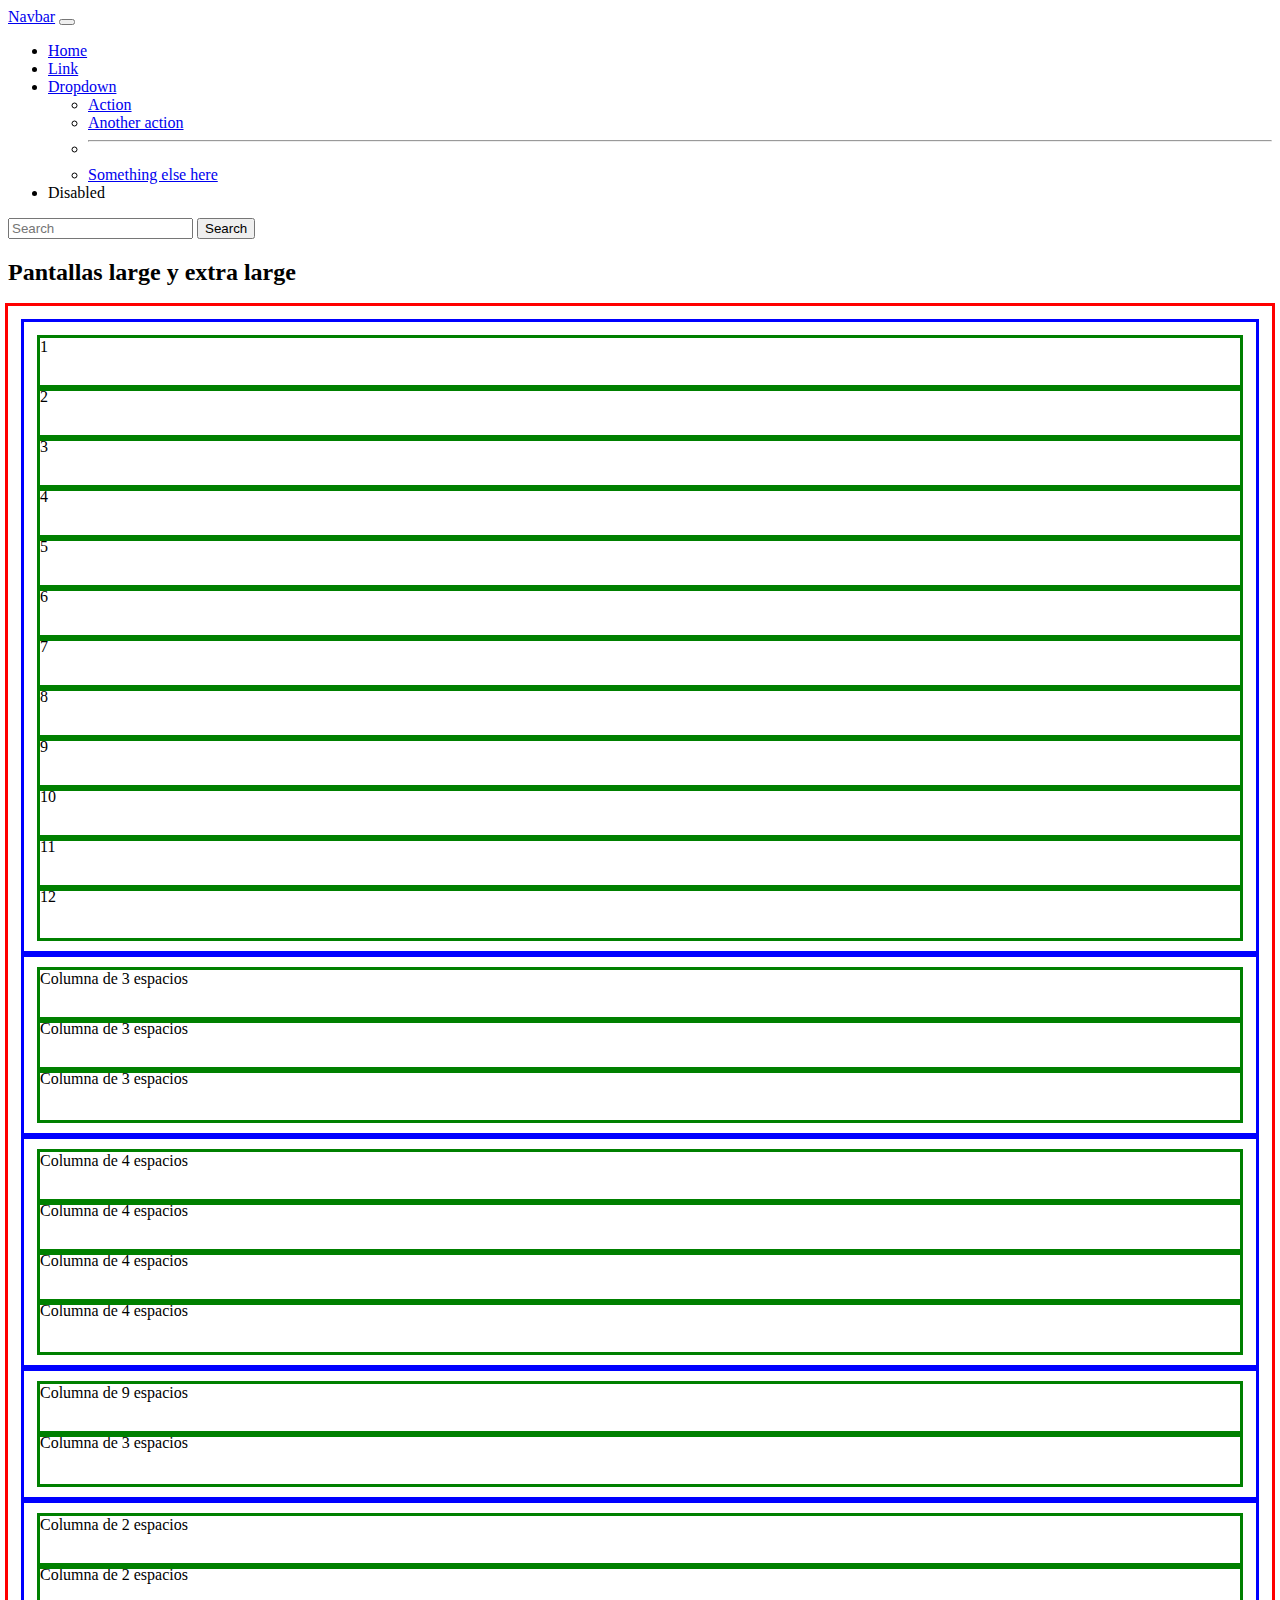
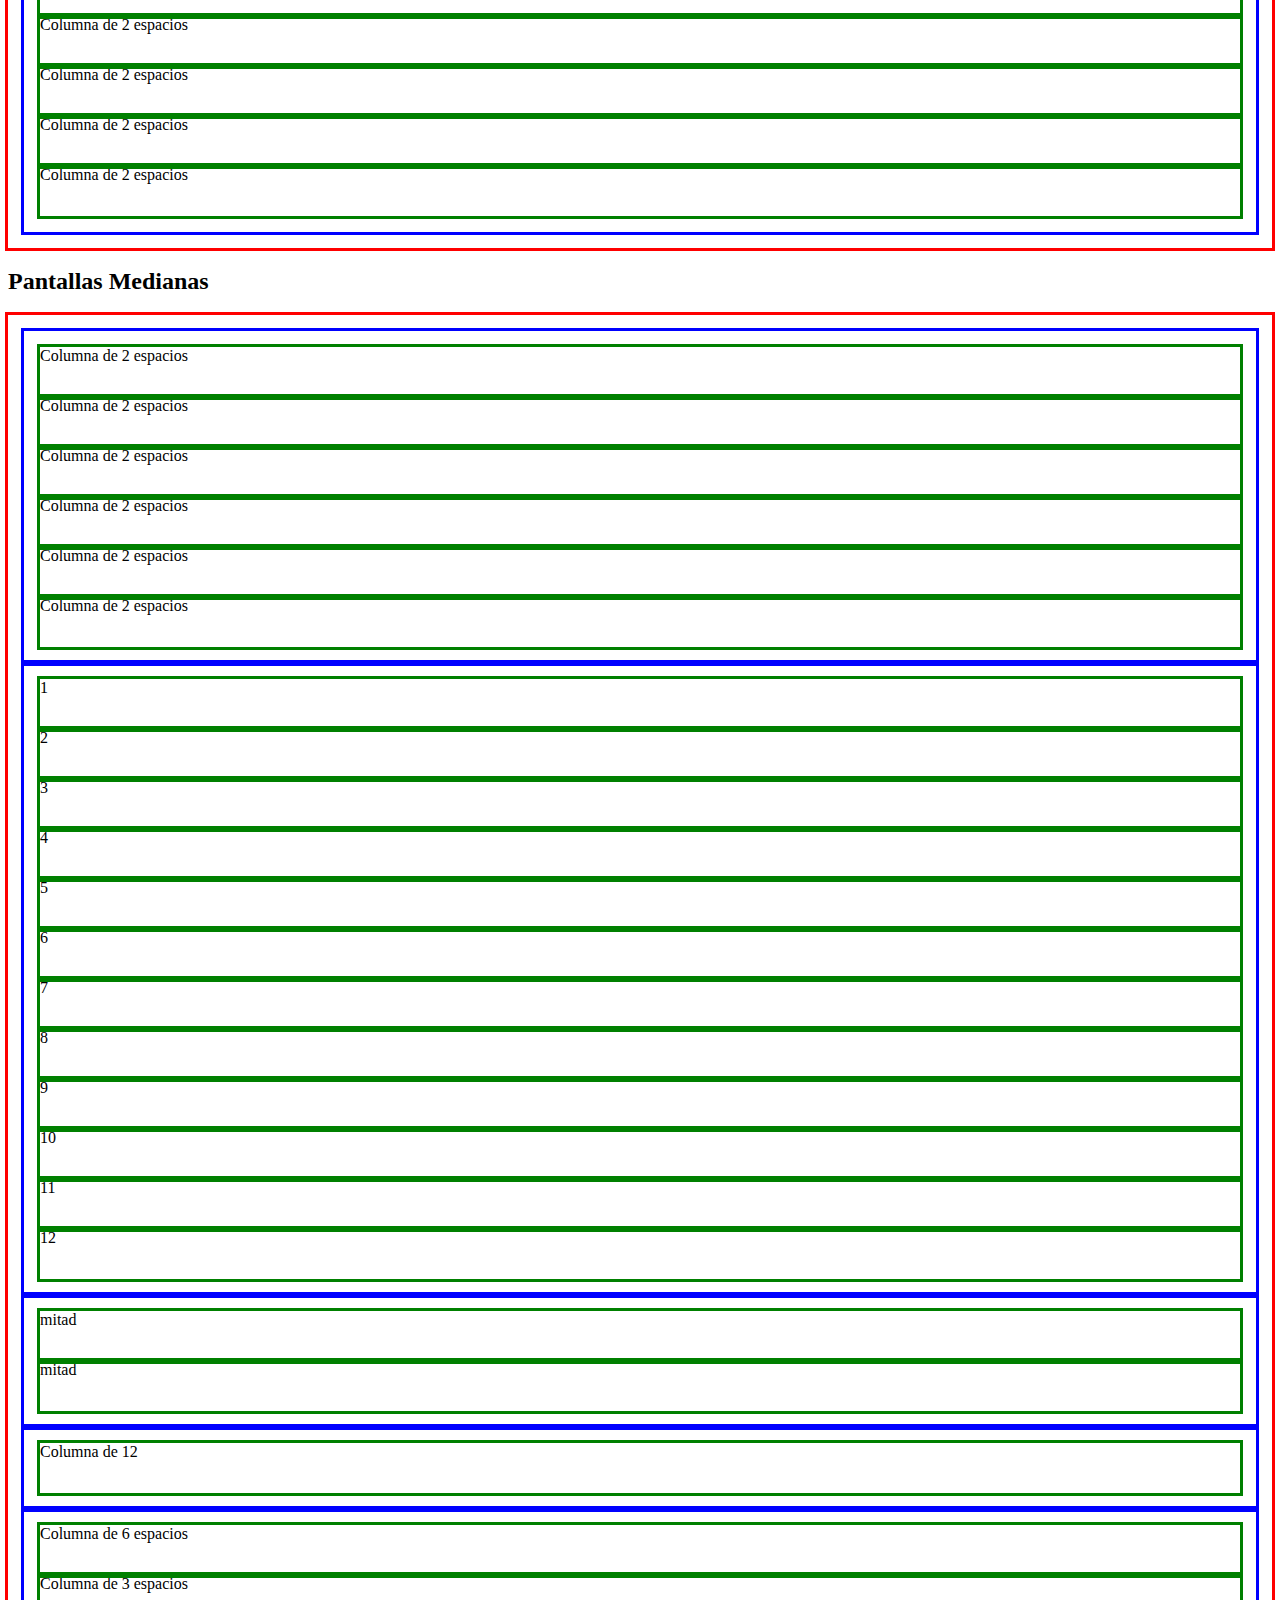
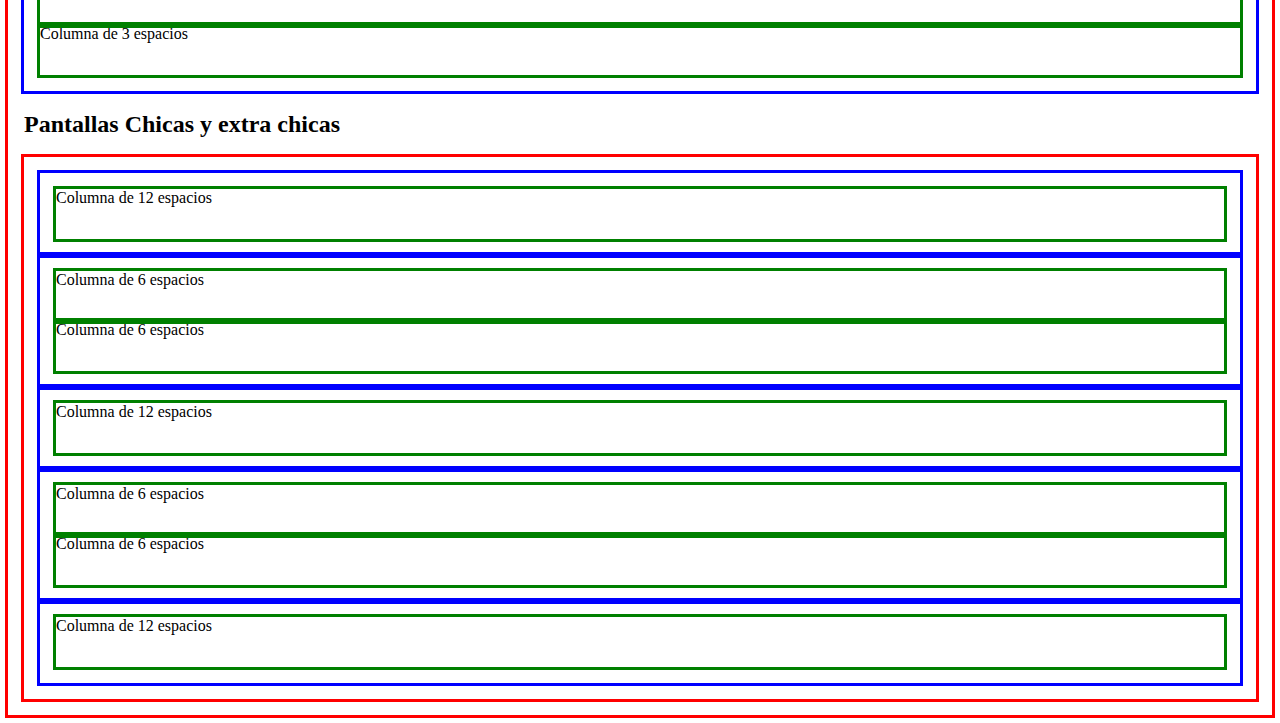
<file: index.html>
<!DOCTYPE html>
<html lang="es">
<head>
    <meta charset="UTF-8">
    <meta http-equiv="X-UA-Compatible" content="IE=edge">
    <meta name="viewport" content="width=device-width, initial-scale=1.0">
    <title>Bootstrap</title>
    <link rel="stylesheet" href="style.css">
    <link href="https://cdn.jsdelivr.net/npm/bootstrap@5.1.3/dist/css/bootstrap.min.css" rel="stylesheet" integrity="sha384-1BmE4kWBq78iYhFldvKuhfTAU6auU8tT94WrHftjDbrCEXSU1oBoqyl2QvZ6jIW3" crossorigin="anonymous">

</head>
<header>
    <nav class="navbar navbar-expand-lg navbar-light bg-light">
        <div class="container-fluid">
          <a class="navbar-brand" href="#">Navbar</a>
          <button class="navbar-toggler" type="button" data-bs-toggle="collapse" data-bs-target="#navbarSupportedContent" aria-controls="navbarSupportedContent" aria-expanded="false" aria-label="Toggle navigation">
            <span class="navbar-toggler-icon"></span>
          </button>
          <div class="collapse navbar-collapse" id="navbarSupportedContent">
            <ul class="navbar-nav me-auto mb-2 mb-lg-0">
              <li class="nav-item">
                <a class="nav-link active" aria-current="page" href="#">Home</a>
              </li>
              <li class="nav-item">
                <a class="nav-link" href="#">Link</a>
              </li>
              <li class="nav-item dropdown">
                <a class="nav-link dropdown-toggle" href="#" id="navbarDropdown" role="button" data-bs-toggle="dropdown" aria-expanded="false">
                  Dropdown
                </a>
                <ul class="dropdown-menu" aria-labelledby="navbarDropdown">
                  <li><a class="dropdown-item" href="#">Action</a></li>
                  <li><a class="dropdown-item" href="#">Another action</a></li>
                  <li><hr class="dropdown-divider"></li>
                  <li><a class="dropdown-item" href="#">Something else here</a></li>
                </ul>
              </li>
              <li class="nav-item">
                <a class="nav-link disabled">Disabled</a>
              </li>
            </ul>
            <form class="d-flex">
              <input class="form-control me-2" type="search" placeholder="Search" aria-label="Search">
              <button class="btn btn-outline-success" type="submit">Search</button>
            </form>
          </div>
        </div>
      </nav>

</header>
<body>
   


  <!-- Filas y columnas con tamaño Fijo y responsivo -->
  <h2> Pantallas large y extra large</h2>
  <div class="container">

    <div class="row">
      <div class="col col-12 col-md-2 col-lg-1"> 1  </div>
      <div class="col col-12 col-md-2 col-lg-1"> 2  </div>
      <div class="col col-12 col-md-2 col-lg-1"> 3  </div>
      <div class="col col-12 col-md-2 col-lg-1"> 4  </div>
      <div class="col col-12 col-md-2 col-lg-1"> 5  </div>
      <div class="col col-12 col-md-2 col-lg-1"> 6  </div>
      <div class="col col-12 col-md-2 col-lg-1"> 7  </div>
      <div class="col col-12 col-md-2 col-lg-1"> 8  </div>
      <div class="col col-12 col-md-2 col-lg-1"> 9  </div>
      <div class="col col-12 col-md-2 col-lg-1"> 10  </div>
      <div class="col col-12 col-md-2 col-lg-1"> 11  </div>
      <div class="col col-12 col-md-2 col-lg-1"> 12  </div>
      
  </div>
      <div class="row">
          <div class="col  col-xl-4 col-lg-4"> Columna de 3 espacios </div>
          <div class="col  col-xl-4 col-lg-4"> Columna de 3 espacios </div>
          <div class="col  col-xl-4 col-lg-4"> Columna de 3 espacios </div>
          
      </div>
   
      <div class="row">
        <div class="col  col-xl-3 col-lg-3"> Columna de 4 espacios </div>
        <div class="col  col-xl-3 col-lg-3"> Columna de 4 espacios </div>
        <div class="col  col-xl-3 col-lg-3"> Columna de 4 espacios </div>
        <div class="col  col-xl-3 col-lg-3"> Columna de 4 espacios </div>
      </div>
      <div class="row">
        <div class="col  col-9 col-sm-9 col-md-9 col-xl-9 col-lg-9"> Columna de 9 espacios </div>
        <div class="col  col-3 col-sm-3 col-md-3 col-xl-3 col-lg-3"> Columna de 3 espacios </div>
       
      </div>
      <div class="row">
        <div class="col  col-2 col-sm-2 col-md-2 col-xl-2 col-lg-2"> Columna de 2 espacios </div>
        <div class="col  col-2 col-sm-2 col-md-2 col-xl-2 col-lg-2"> Columna de 2 espacios </div>
        <div class="col  col-2 col-sm-2 col-md-2 col-xl-2 col-lg-2"> Columna de 2 espacios </div>
        <div class="col  col-2 col-sm-2 col-md-2 col-xl-2 col-lg-2"> Columna de 2 espacios </div>
        <div class="col  col-2 col-sm-2 col-md-2 col-xl-2 col-lg-2"> Columna de 2 espacios </div>
        <div class="col  col-2 col-sm-2 col-md-2 col-xl-2 col-lg-2"> Columna de 2 espacios </div>
          
      </div>
  </div>

   <!-- Filas y columnas con tamaño Fijo y responsivo -->
   <h2> Pantallas Medianas</h2>
   <div class="container">
 
     <div class="row">
      <div class="col  col-md-2"> Columna de 2 espacios </div>
      <div class="col  col-md-2"> Columna de 2 espacios </div>
      <div class="col  col-md-2"> Columna de 2 espacios </div>
      <div class="col  col-md-2"> Columna de 2 espacios </div>
      <div class="col  col-md-2"> Columna de 2 espacios </div>
      <div class="col  col-md-2"> Columna de 2 espacios </div>
       
   </div>
       <div class="row">
        <div class="col  col-md-1"> 1 </div>
        <div class="col  col-md-1"> 2 </div>
        <div class="col  col-md-1"> 3 </div>
        <div class="col  col-md-1"> 4 </div>
        <div class="col  col-md-1"> 5 </div>
        <div class="col  col-md-1"> 6 </div>
        <div class="col  col-md-1"> 7 </div>
        <div class="col  col-md-1"> 8 </div>
        <div class="col  col-md-1"> 9 </div>
        <div class="col  col-md-1"> 10 </div>
        <div class="col  col-md-1"> 11 </div>
        <div class="col  col-md-1"> 12 </div>
           
       </div>
    
       <div class="row">
         <div class="col  col-md-6"> mitad </div>
         <div class="col  col-md-6"> mitad </div>
       
       </div>
       <div class="row">
         <div class="col  col-md-12"> Columna de 12 </div>
       
        
       </div>
       <div class="row">
         <div class="col  col-md-6"> Columna de 6 espacios </div>
         <div class="col  col-md-3"> Columna de 3 espacios </div>
         <div class="col  col-md-3"> Columna de 3 espacios </div>
 
           
       </div>

       <h2> Pantallas Chicas y extra chicas</h2>
       <div class="container">
     
         <div class="row">
          <div class="col col-12 col-sm-12 col-md-12 col-xl-12 col-lg-12"> Columna de 12 espacios </div>

           
       </div>
           <div class="row">
            <div class="col col-6 col-sm-6 col-md-6 col-xl-6 col-lg-6"> Columna de 6 espacios </div>
            <div class="col col-6 col-sm-6 col-md-6 col-xl-6 col-lg-6"> Columna de 6 espacios </div>
               
           </div>
        
           <div class="row">
            <div class="col col-12 col-sm-12 col-md-12 col-xl-12 col-lg-12"> Columna de 12 espacios </div>
           
           </div>
           <div class="row">
            <div class="col col-6 col-sm-6 col-md-6 col-xl-6 col-lg-6"> Columna de 6 espacios </div>
            <div class="col col-6 col-sm-6 col-md-6 col-xl-6 col-lg-6"> Columna de 6 espacios </div>
            
           </div>
           <div class="row">
            <div class="col col-12 col-sm-12 col-md-12 col-xl-12 col-lg-12"> Columna de 12 espacios </div>
     
               
           </div>
   </div>

<script src="https://cdn.jsdelivr.net/npm/bootstrap@5.1.3/dist/js/bootstrap.bundle.min.js" integrity="sha384-ka7Sk0Gln4gmtz2MlQnikT1wXgYsOg+OMhuP+IlRH9sENBO0LRn5q+8nbTov4+1p" crossorigin="anonymous"></script>

</body>
</html>
</file>
<file: style.css>
/* .bg-primary {
    background-color: #000 !important;
} */

nav.navbar.navbar-expand-lg.navbar-dark.bg-primary {
    background-color: #000 !important;
    margin-bottom: 2rem;
}

.container {
    outline: solid red;
    padding: 1em;
}

.row {
    outline: solid blue;
    padding: 1em;
}

.col {
    outline: solid green;
    min-height: 50px;
}
</file>
